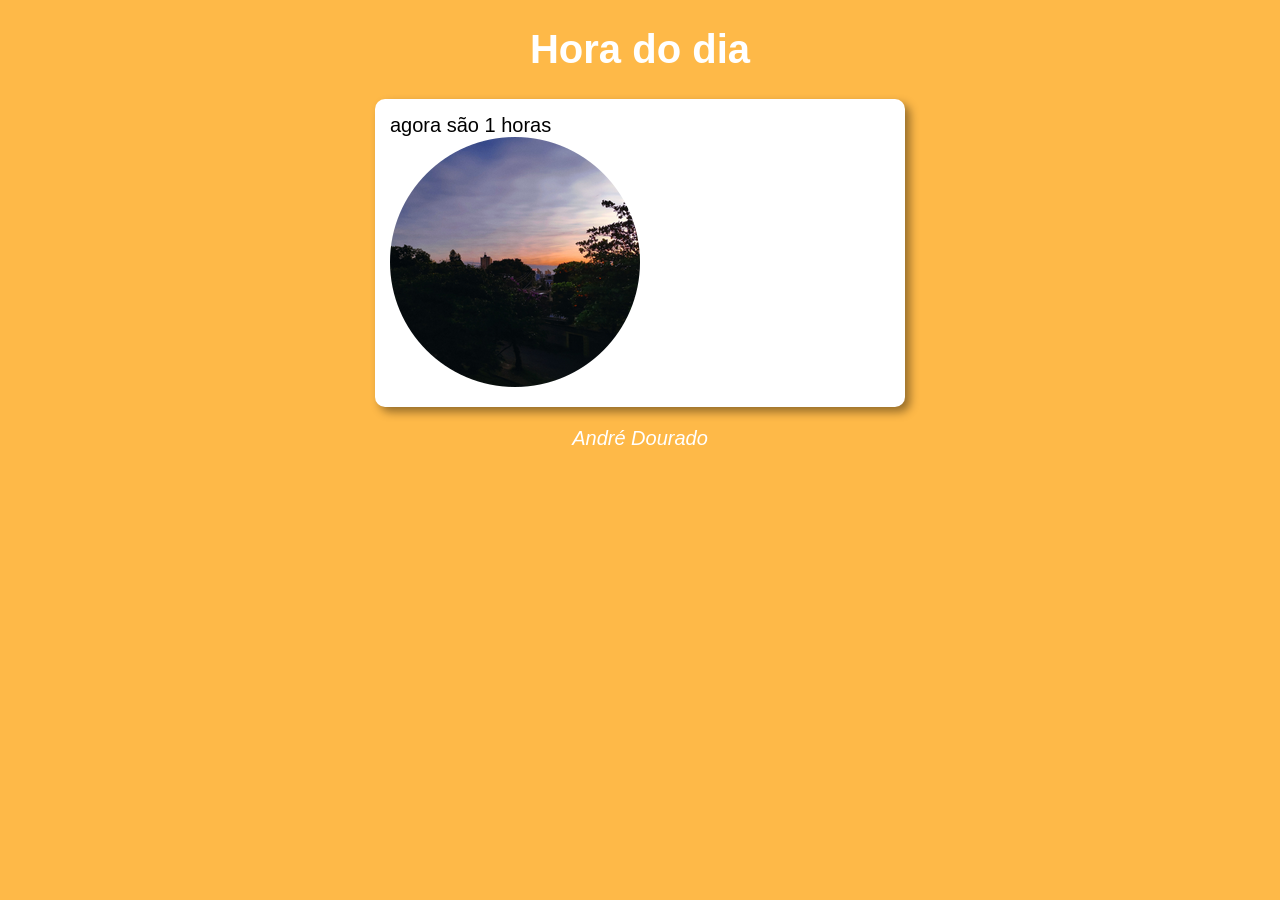
<file: Módulo D/Exercicio-horario-do-dia/index.html>
<!DOCTYPE html>
<html lang="pt-br">
<head>
    <meta charset="UTF-8">
    <meta name="viewport" content="width=device-width, initial-scale=1.0">
    <title>Hora do dia</title>
    <link rel="stylesheet" href="style.css">
</head>
<body onload="carregar()">
    <header>
        <h1>Hora do dia</h1>
    </header>
    <section>
        <div id="msg">
       
        </div>
        <div id="foto">
            <img id='imagem' src="fotos/foto-estrada-250.png" alt="foto do dia">
        </div>
    </section>
    <footer>
    <p>André Dourado</p>        
    </footer>
    <script src="script.js"></script>
</body>
</html>
</file>
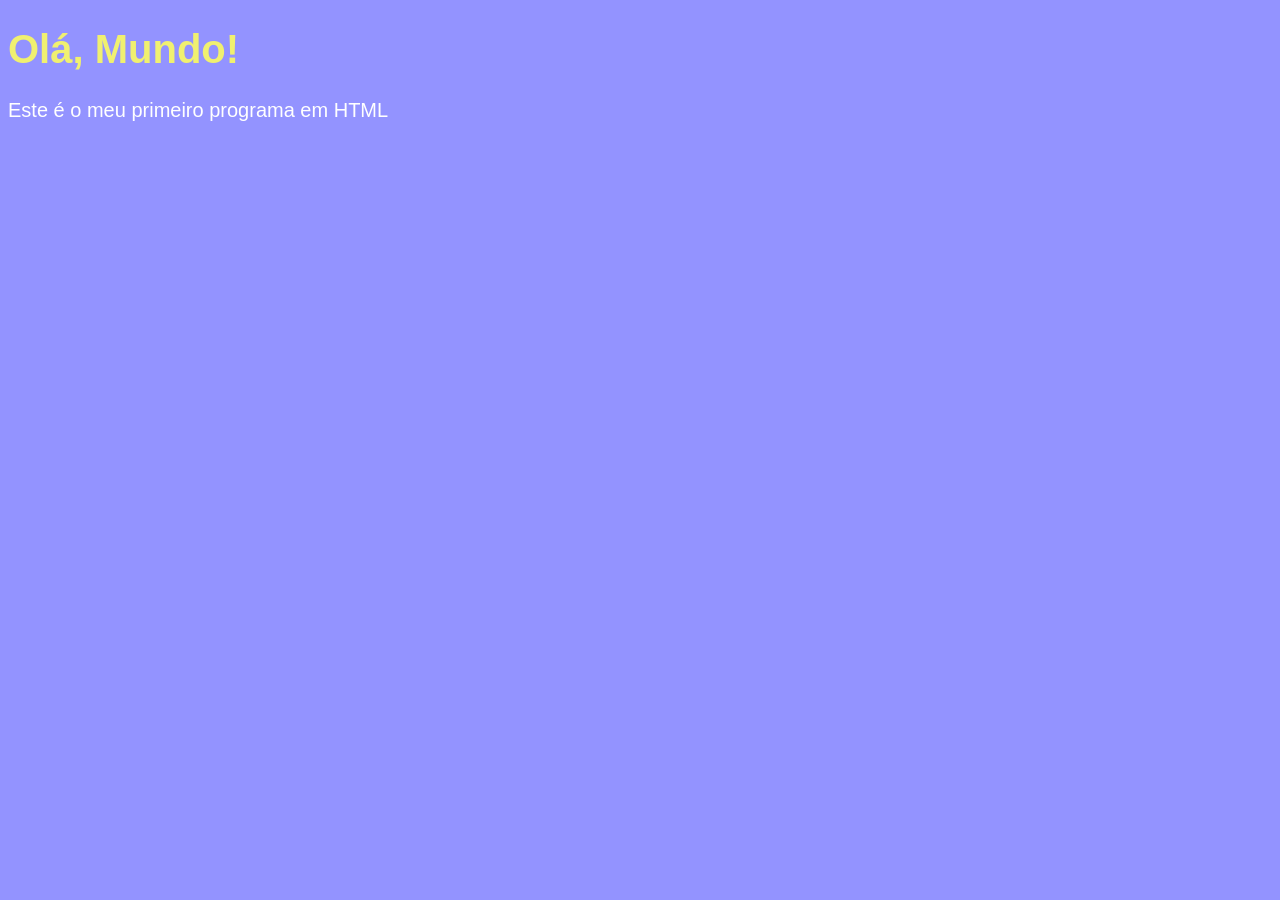
<file: Módulo A/Ex001.html>
<!DOCTYPE html>
<html lang="pt-br">
<head>
    <meta charset="UTF-8">
    <meta name="viewport" content="width=device-width, initial-scale=1.0">
    <title>Primeiro Programa</title>
    <style>
        body{
            background-color: rgba(0, 0, 255, 0.425);
            color: rgb(255, 255, 255);
            font: normal 20px Arial, Helvetica, sans-serif;
        }
        h1{
            color: rgb(240, 240, 112);
        }
    </style>
</head>
<body>
    <h1>Olá, Mundo!</h1>
    <p>Este é o meu primeiro programa em HTML</p>
    <script>
        window.alert('Minha primeira mensagem');
        window.confirm('Está gostando de JavaScript?');
        window.prompt('Qual é o seu nome?');
    </script>
</body>
</html>
</file>
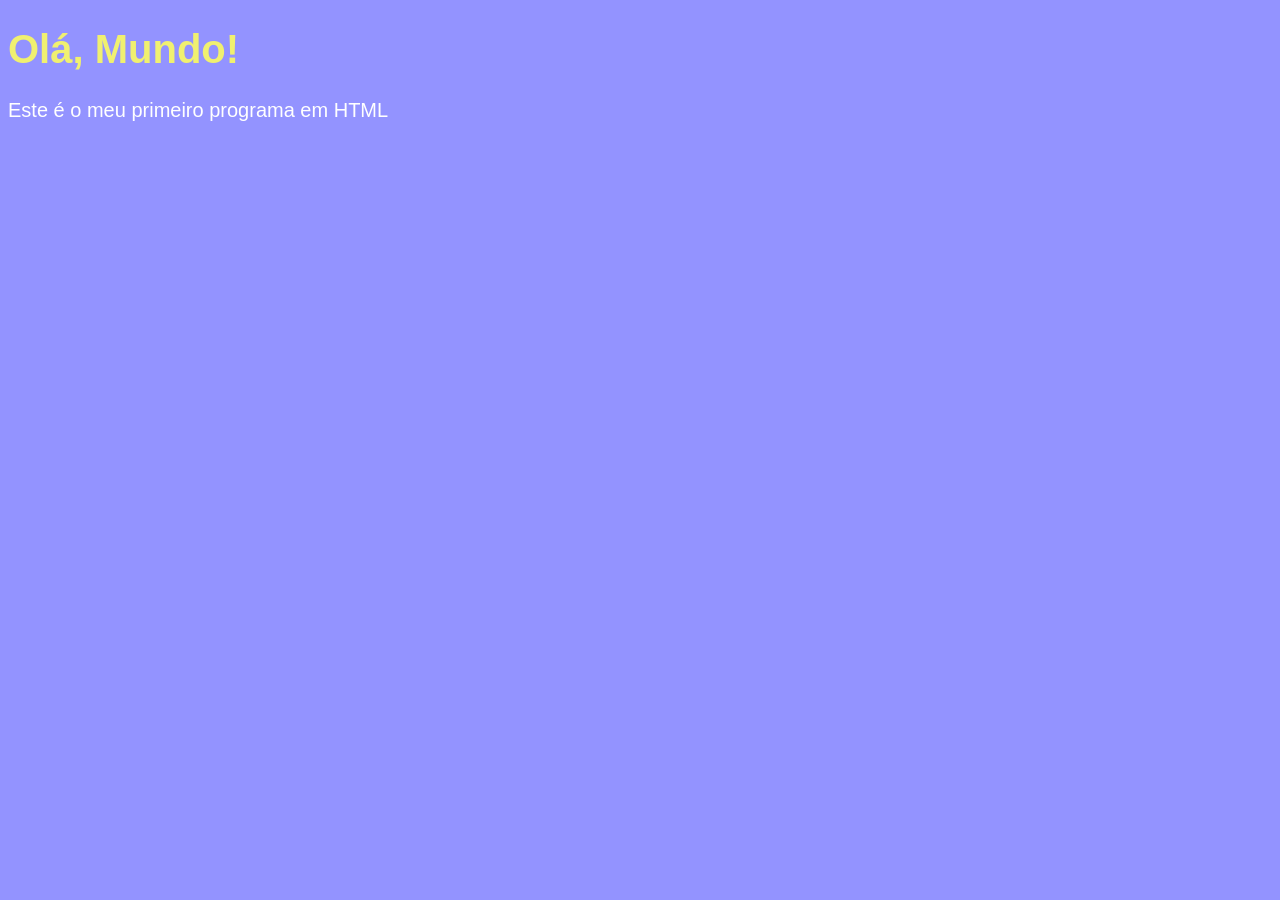
<file: Módulo B/Ex003.html>
<!DOCTYPE html>
<html lang="pt-br">
<head>
    <meta charset="UTF-8">
    <meta name="viewport" content="width=device-width, initial-scale=1.0">
    <title>Primeiro Programa</title>
    <style>
        body{
            background-color: rgba(0, 0, 255, 0.425);
            color: rgb(255, 255, 255);
            font: normal 20px Arial, Helvetica, sans-serif;
        }
        h1{
            color: rgb(240, 240, 112);
        }
    </style>
</head>
<body>
    <h1>Olá, Mundo!</h1>
    <p>Este é o meu primeiro programa em HTML</p>
    <script>
        var n1 = Number(window.prompt('Digite um número:'));
        var n2 = Number(window.prompt('Digite outro número:'));
        var resultado = n1 + n2;
        window.alert(`A soma do resultado de ${n1} e ${n2} é ${resultado}`);
    </script>
</body>
</html>
</file>
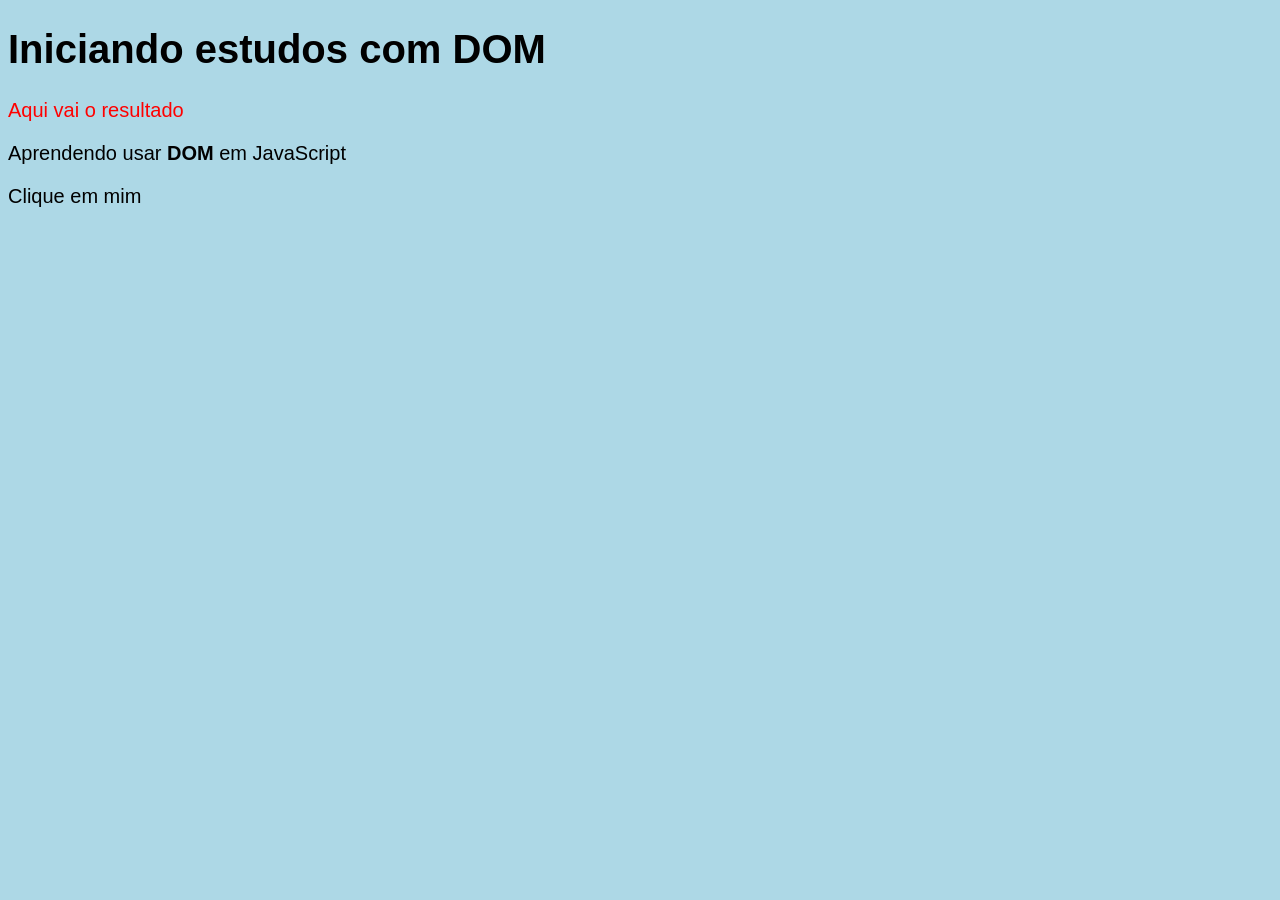
<file: Módulo C/Ex005.html>
<!DOCTYPE html>
<html lang="pt-br">
<head>
    <meta charset="UTF-8">
    <meta name="viewport" content="width=device-width, initial-scale=1.0">
    <title>Primeiros passos com DOM</title>
    <style>
        body{
            background-color: lightblue;
            color: rgb(0, 0, 0);
            font: normal 20px Arial, Helvetica, sans-serif;
        }
    </style>
</head>
<body>
    <h1>Iniciando estudos com DOM</h1>
    <p>Aqui vai o resultado</p>
    <p>Aprendendo usar <strong>DOM</strong> em JavaScript</p>
    <div>Clique em mim</div>
    <script>
        var p1 = window.document.getElementsByTagName('p')[0];
        p1.style.color = 'red';
    </script>
</body>
</html>
</file>
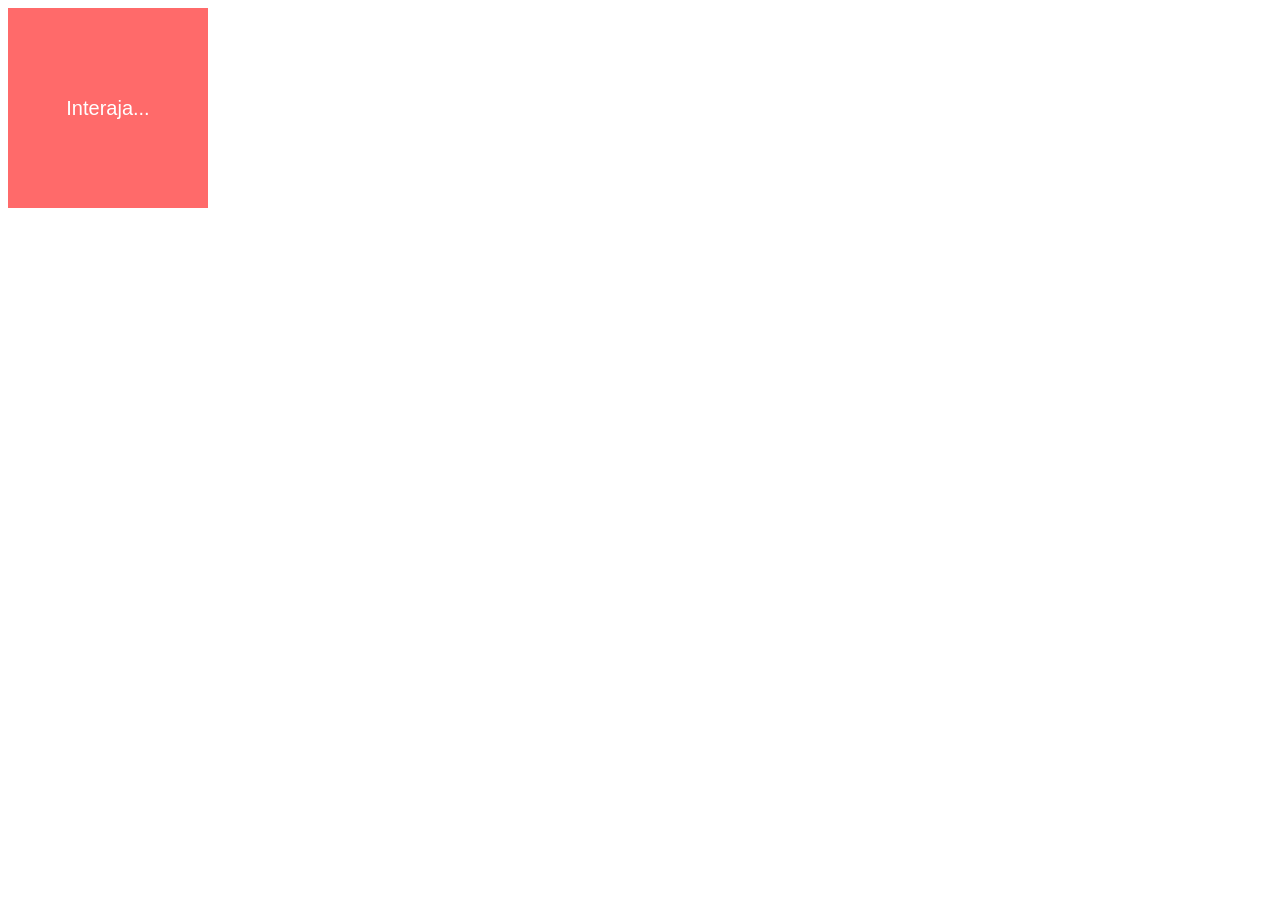
<file: Módulo C/Ex006.html>
<!DOCTYPE html>
<html lang="pt-br">
<head>
    <meta charset="UTF-8">
    <meta name="viewport" content="width=device-width, initial-scale=1.0">
    <title>Eventos DOM</title>
    <style>
        div#area{
            font: normal 20px Arial;
            background-color: rgba(255, 47, 47, 0.712);
            color: white;
            width: 200px;
            height: 200px;
            line-height: 200px;
            text-align: center;
        }
    </style>
</head>
<body>
    <Div id="area" >
        Interaja...
    </Div>
    <script>
    var a = document.getElementById("area");
    a.addEventListener("click", clicar);
    a.addEventListener("mouseenter", entrar);
    a.addEventListener("mouseleave", sair);
        function clicar() {
          a.style.backgroundColor= 'green'
           a.innerHTML = "Clicou!"; 
        }
        function entrar() {
            a.innerHTML = "Entrou!";
        }
        function sair() {
            a.innerHTML = "Saiu!";
            a.style.backgroundColor= 'rgba(255, 47, 47, 0.712)';
        }
    </script>
</body>
</html>
</file>
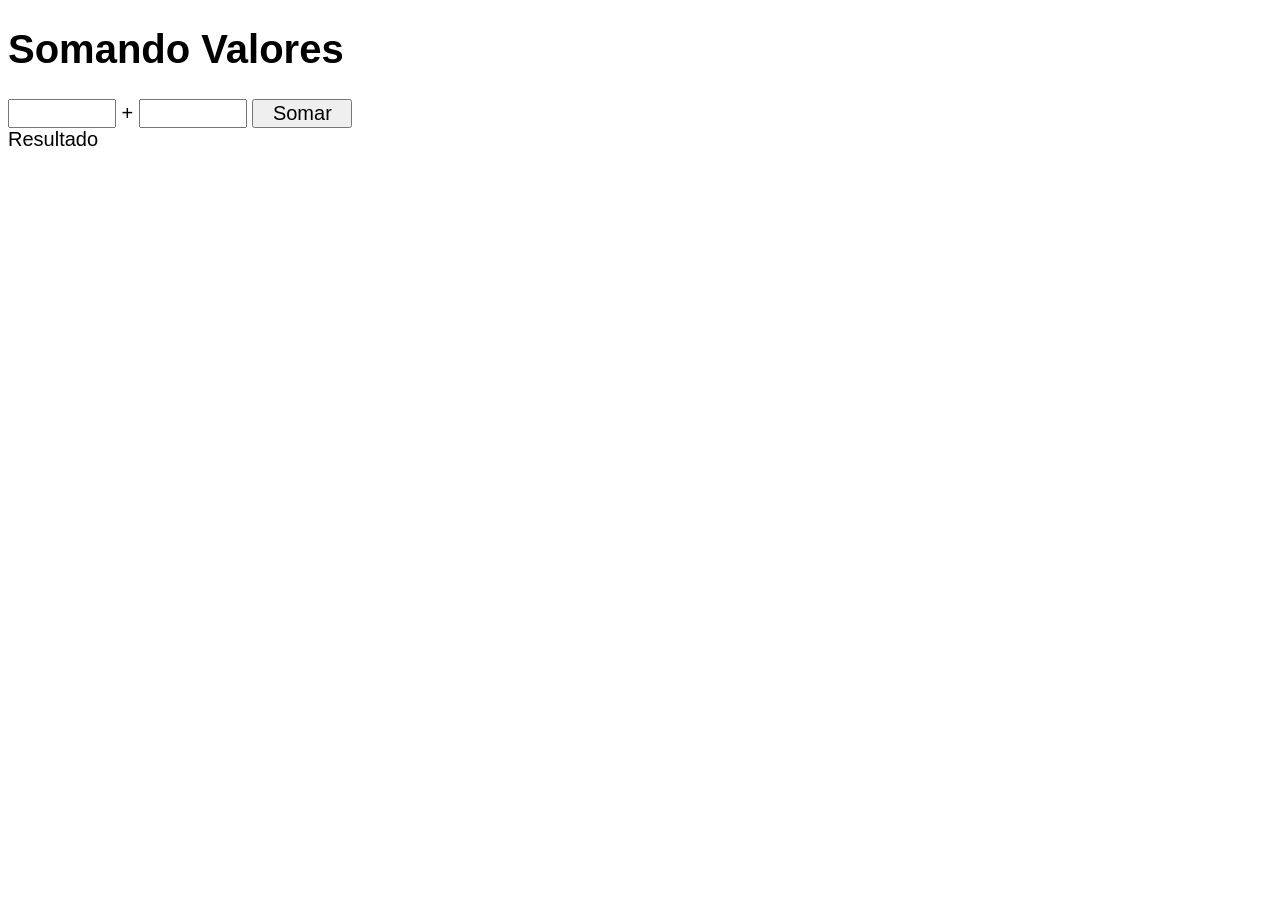
<file: Módulo C/Ex007.html>
<!DOCTYPE html>
<html lang="pt-br">
<head>
    <meta charset="UTF-8">
    <meta name="viewport" content="width=device-width, initial-scale=1.0">
    <title>Somando Numeros</title>
    <style>
        body{
            font: normal 20px Arial;
        }
        input{
            font: normal 20px Arial;
            width: 100px;
        }
    </style>
</head>
<body>
    <h1>Somando Valores</h1>
    <input type="number" name="txtn1" id="txtn1"> +
    <input type="number" name="txtn2" id="txtn2">
    <input type="button" value="Somar" onclick="somar()">
    <div id="resultad">Resultado</div>
    <script>
        function somar(){
            var tn1= window.document.getElementById('txtn1')
            var tn2 = window.document.getElementById('txtn2')
            var res = window.document.getElementById('resultad')
            var n1 = Number(tn1.value)
            var n2 = Number(tn2.value)
            var s = n1 + n2;
            res.innerHTML = `O resultado da soma é: ${s}` ;
        }
    </script>
</body>
</html>
</file>
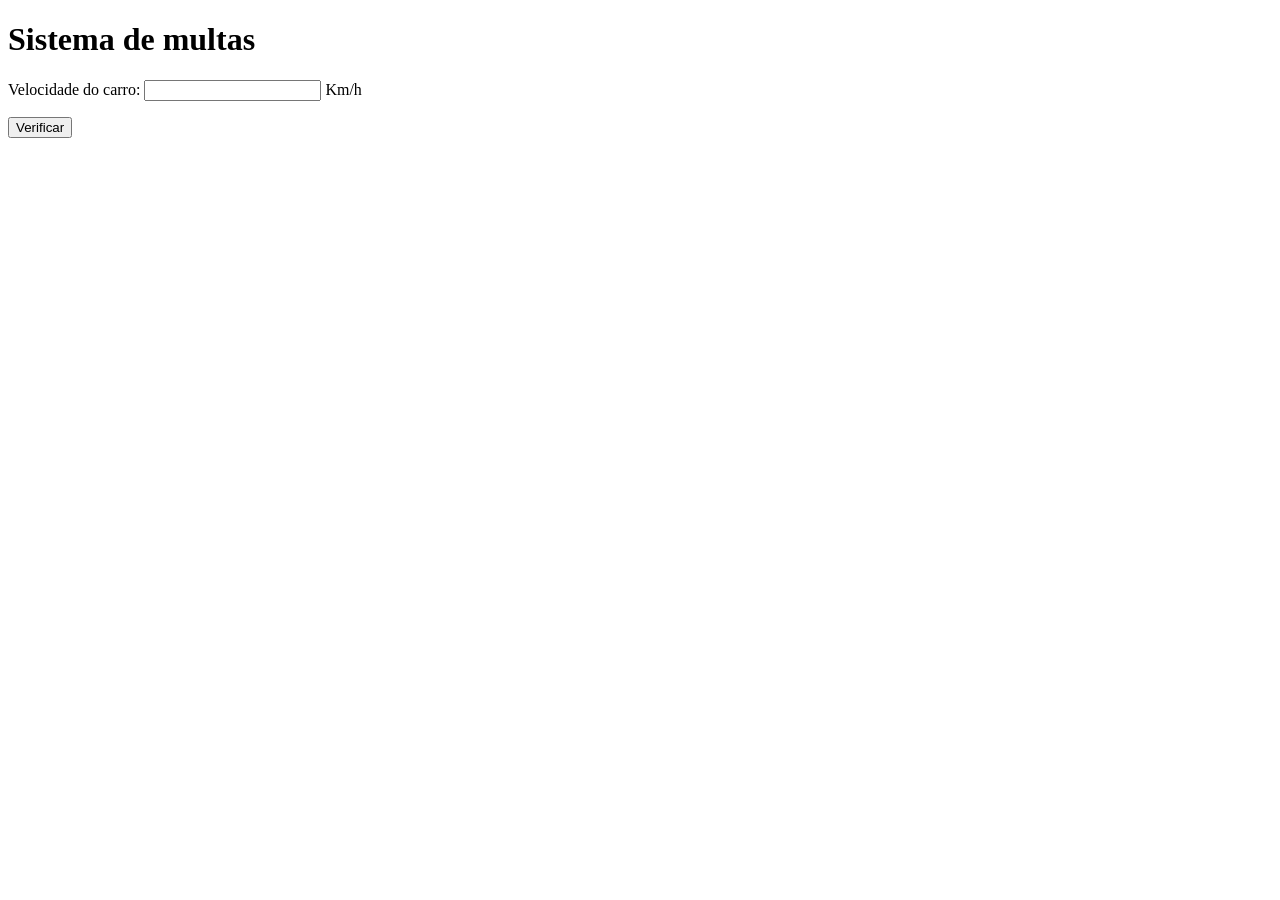
<file: Módulo D/Ex010.html>
<!DOCTYPE html>
<html lang="pt-br">
<head>
    <meta charset="UTF-8">
    <meta name="viewport" content="width=device-width, initial-scale=1.0">
    <title>DETRAN</title>
</head>
<body>
    <h1>Sistema de multas</h1>
    <p>Velocidade do carro: <input type="number" name="vel" id="vel"> Km/h</p>
    <input type="button" value="Verificar" onclick="calcular()">
    <div id="res">
        
    </div>
    <script>
        function calcular() {
            var txv = window.document.getElementById('vel')
            var res = window.document.getElementById('res')
            var vel = Number(txv.value)
            res.innerHTML = `<p>Velocidade do carro: <strong>${vel} Km/h</strong></p>`
            if(vel>60){
                res.innerHTML += `<p>Você ultrapassou a velocidade permitida. MULTADO!</p>`
            }
            else{
                res.innerHTML += `<p>Você está dentro da velocidade permitida.</p>`
            }
            res.innerHTML += `<p>Dirija sempre usando cinto de segurança!</p>`
        }
    </script>

</body>
</html>
</file>
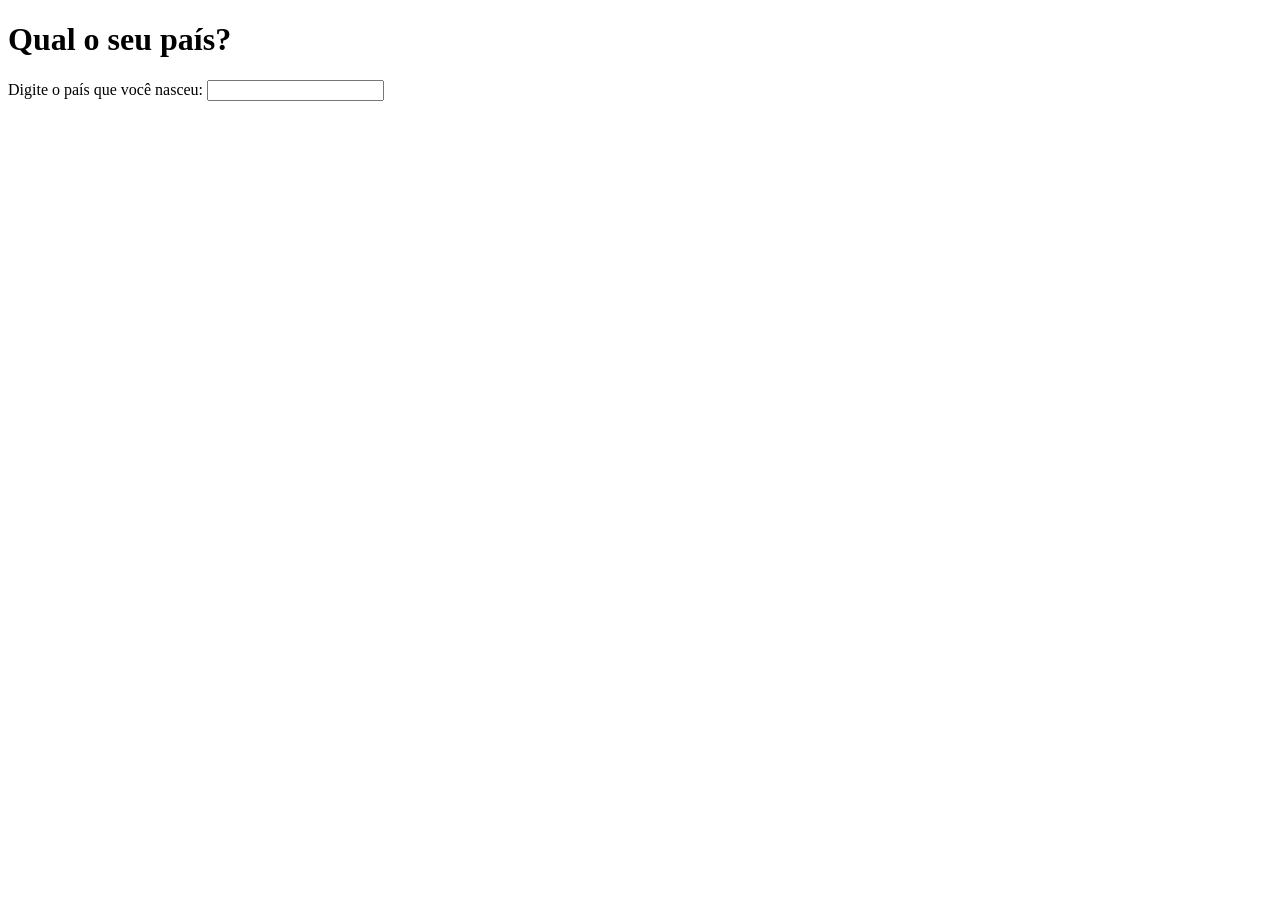
<file: Módulo D/Ex011.html>
<!DOCTYPE html>
<html lang="pt-br">
<head>
    <meta charset="UTF-8">
    <meta name="viewport" content="width=device-width, initial-scale=1.0">
    <title>Pais</title>
</head>
<body>
    <h1>Qual o seu país?</h1>
    <p>Digite o país que você nasceu: <input type="text" name="pai" id="pai"onchange="verificar()"></p>
    <div id="resp">

    </div>
    <script>
        var pais = window.document.getElementById('pai')
        var res = window.document.getElementById('resp')
        function verificar() {
            if(pais.value == 'Brasil' || pais.value == 'brasil'){
                res.innerHTML = `<p>Você é Brasileiro!</p>`
            }
            else{
                res.innerHTML = `<p>Você é Estrangeiro!</p>`
            }
        }
    </script>
</body>
</html>
</file>
<file: Módulo D/Exercicio-horario-do-dia/style.css>
body{
    background-color: lightblue;
    font: normal 15pt arial;
}
header{
    color: white;
    text-align: center;

}
section{
    background-color: white;
    border-radius: 10px;
    padding: 15px;
    width: 500px;
    margin: auto;
    box-shadow: 5px 5px 10px rgba(0, 0, 0, 0.41);
}

footer{
    color: white;
    text-align: center;
    font-style:italic;
}
</file>
